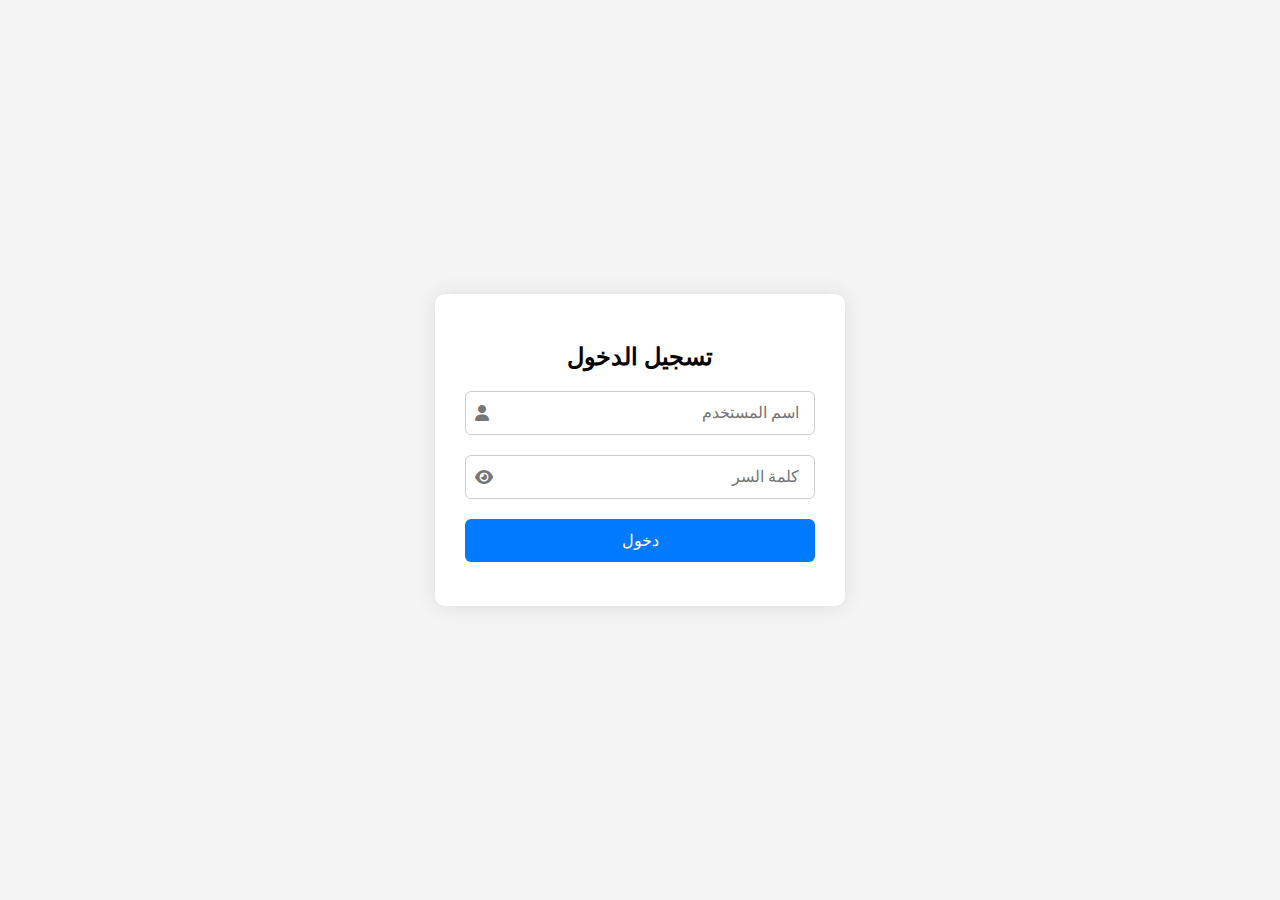
<file: Points/index.html>
<!DOCTYPE html>
<html lang="ar" dir="rtl">
<head>
    <meta charset="UTF-8">
    <title>تسجيل الدخول</title>
    <link rel="stylesheet" href="style.css">
    <link rel="stylesheet" href="https://cdnjs.cloudflare.com/ajax/libs/font-awesome/6.4.0/css/all.min.css">
    <script defer src="login.js"></script>
</head>
<body>
    <div class="login-box">
        <h2>تسجيل الدخول</h2>
        <div class="input-group">
            <i class="fas fa-user input-icon"></i>
            <input type="text" id="username" placeholder="اسم المستخدم" required>
        </div>
        <div class="input-group">
            <input type="password" id="password" placeholder="كلمة السر" required>
            <i class="fas fa-eye toggle-password"></i>
        </div>
        <button id="loginBtn">دخول</button>
        <p id="error" class="error"></p>
    </div>
</body>
</html>
</file>
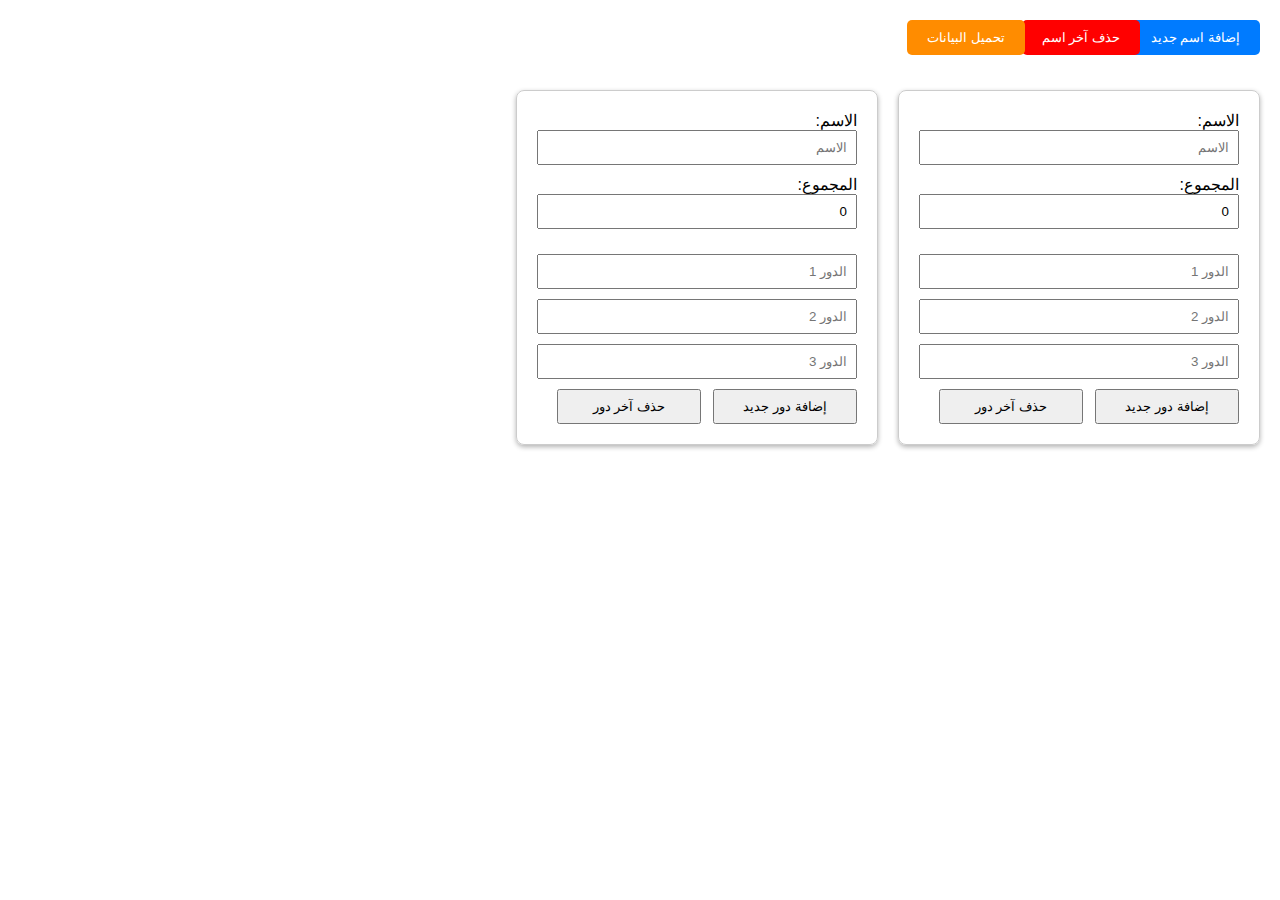
<file: Points.html>
<!DOCTYPE html>
<html dir="rtl" lang="ar">
<head>
    <meta charset="UTF-8">
    <meta name="viewport" content="width=device-width, initial-scale=1.0">
    <title>النقاط</title>
    <style>
        body {
            font-family: Arial, sans-serif;
            margin: 0;
            padding: 0;
            background: url('https://wallpaperaccess.com/full/260170.png') no-repeat center center fixed;
            background-size: cover;
            color: #fff;
            direction: rtl;
        }
        .form-container {
            display: flex;
            flex-wrap: wrap-reverse;
            gap: 20px;
            justify-content: flex-start;
            padding: 20px;
            margin-top: 70px;
        }
        .form-box {
            border: 1px solid #ccc;
            padding: 20px 20px 20px 40px;
            border-radius: 8px;
            box-shadow: 0 2px 5px rgba(0, 0, 0, 0.3);
            width: 300px;
            background: rgba(255, 255, 255, 0.9);
            color: #000;
            position: relative;
            display: flex;
            flex-direction: column;
            align-items: stretch;
        }
        .header {
            display: flex;
            flex-direction: column;
            margin-bottom: 15px;
            width: 100%;
        }
        .header input {
            width: 100%;
            padding: 8px;
            text-align: right;
            margin-bottom: 10px;
        }
        .form-box input {
            width: 100%;
            padding: 8px;
            margin-bottom: 10px;
            text-align: right;
        }
        .add-remove-buttons {
            display: flex;
            justify-content: space-between;
            width: 100%;
        }
        .add-remove-buttons button {
            width: 48%;
            padding: 8px 0;
            cursor: pointer;
        }
        .add-form-button, .delete-form-button {
            position: absolute;
            top: 20px;
            right: 20px;
            background-color: #007BFF;
            color: white;
            border: none;
            border-radius: 5px;
            padding: 10px 20px;
            cursor: pointer;
        }
        .delete-form-button {
            right: 140px;
            background-color: #FF0000;
        }
        .add-form-button:hover, .delete-form-button:hover {
            opacity: 0.9;
        }
        .save-button {
            position: absolute;
            top: 20px;
            right: 220px;
            background-color: #28a745;
            color: white;
            border: none;
            border-radius: 5px;
            padding: 10px 20px;
            cursor: pointer;
        }
        .download-button {
            position: absolute;
            top: 20px;
            right: 255px;
            background-color: #ff8c00;
            color: white;
            border: none;
            border-radius: 5px;
            padding: 10px 20px;
            cursor: pointer;
        }
    </style>
    <script>
        let formCount = 2;

        function calculateSum(formId) {
            const inputs = document.querySelectorAll(`#form${formId} .number-input`);
            let sum = 0;
            inputs.forEach(input => {
                sum += parseFloat(input.value) || 0;
            });
            document.getElementById(`total${formId}`).value = sum;
        }

        function addField(formId) {
            const form = document.getElementById(`form${formId}`);
            const fieldCount = form.querySelectorAll('.number-input').length + 1;

            const input = document.createElement('input');
            input.type = 'number';
            input.className = 'number-input';
            input.placeholder = `الدور ${fieldCount}`;
            input.style.textAlign = 'right';
            input.oninput = () => calculateSum(formId);

            const addButton = form.querySelector('.add-remove-buttons');
            form.insertBefore(input, addButton);
        }

        function removeField(formId) {
            const form = document.getElementById(`form${formId}`);
            const inputs = form.querySelectorAll('.number-input');
            const name = document.getElementById(`name${formId}`).value.trim();
            if (inputs.length > 1) {
                if (name && confirm(`هل أنت متأكد من حذف آخر دور في أدوار (${name})؟`)) {
                    inputs[inputs.length - 1].remove();
                } else if (!name) {
                    inputs[inputs.length - 1].remove();
                }
            }
        }

        function addNewForm() {
            formCount++;
            const formContainer = document.getElementById('formContainer');

            const formBox = document.createElement('div');
            formBox.className = 'form-box';
            formBox.id = `form${formCount}`;

            formBox.innerHTML = `
                <div class="header">
                    <label>الاسم:</label>
                    <input type="text" placeholder="الاسم" id="name${formCount}" style="text-align: right;">
                    <label>المجموع:</label>
                    <input type="number" id="total${formCount}" readonly style="text-align: right;">
                </div>
                <input type="number" class="number-input" placeholder="الدور 1" oninput="calculateSum(${formCount})" style="text-align: right;">
                <input type="number" class="number-input" placeholder="الدور 2" oninput="calculateSum(${formCount})" style="text-align: right;">
                <input type="number" class="number-input" placeholder="الدور 3" oninput="calculateSum(${formCount})" style="text-align: right;">
                <div class="add-remove-buttons">
                    <button type="button" onclick="addField(${formCount})">إضافة دور جديد</button>
                    <button type="button" onclick="removeField(${formCount})">حذف آخر دور</button>
                </div>
            `;
            formContainer.prepend(formBox);
        }

        function removeLastForm() {
            if (formCount > 1) {
                const form = document.getElementById(`form${formCount}`);
                const name = document.getElementById(`name${formCount}`).value.trim();
                if (name && confirm(`هل أنت متأكد من حذف (${name})؟`)) {
                    form.remove();
                    formCount--;
                } else if (!name) {
                    form.remove();
                    formCount--;
                }
            }
        }

        function downloadData() {
            const formsData = [];
            for (let i = 1; i <= formCount; i++) {
                const name = document.getElementById(`name${i}`).value.trim();
                const total = document.getElementById(`total${i}`).value;
                const roles = [];
                const inputs = document.querySelectorAll(`#form${i} .number-input`);
                inputs.forEach(input => roles.push(input.value));
                formsData.push({ name, total, roles });
            }

            // تحويل البيانات إلى CSV
            const csvRows = [];
            const headers = ['الاسم', 'المجموع', 'الأدوار'];
            csvRows.push(headers.join(','));

            formsData.forEach(form => {
                const row = [
                    `"${form.name}"`, // تأكيد تضمين الأسماء في علامات اقتباس
                    form.total,
                    `"${form.roles.join('; ')}"`  // تضمين الأدوار في علامات اقتباس أيضا
                ];
                csvRows.push(row.join(','));
            });

            // تحويل المصفوفة إلى سلسلة نصية
            const csvData = '\uFEFF' + csvRows.join('\n'); // إضافة BOM في بداية الملف لتفادي مشاكل الترميز
            const blob = new Blob([csvData], { type: 'text/csv;charset=utf-8;' });
            const url = URL.createObjectURL(blob);
            const a = document.createElement('a');
            a.href = url;
            a.download = 'نتائج.csv'; // اسم الملف عند تحميله
            a.click();
        }

        document.addEventListener('DOMContentLoaded', () => {
            for (let i = 1; i <= formCount; i++) {
                calculateSum(i);
            }
        });
    </script>
</head>
<body>

    <button type="button" class="add-form-button" onclick="addNewForm()">إضافة اسم جديد</button>
    <button type="button" class="delete-form-button" onclick="removeLastForm()">حذف آخر اسم</button>
    <button type="button" class="download-button" onclick="downloadData()">تحميل البيانات</button>

    <div id="formContainer" class="form-container">
        <div class="form-box" id="form1">
            <div class="header">
                <label>الاسم:</label>
                <input type="text" placeholder="الاسم" id="name1" style="text-align: right;">
                <label>المجموع:</label>
                <input type="number" id="total1" readonly style="text-align: right;">
            </div>
            <input type="number" class="number-input" placeholder="الدور 1" oninput="calculateSum(1)" style="text-align: right;">
            <input type="number" class="number-input" placeholder="الدور 2" oninput="calculateSum(1)" style="text-align: right;">
            <input type="number" class="number-input" placeholder="الدور 3" oninput="calculateSum(1)" style="text-align: right;">
            <div class="add-remove-buttons">
                <button type="button" onclick="addField(1)">إضافة دور جديد</button>
                <button type="button" onclick="removeField(1)">حذف آخر دور</button>
            </div>
        </div>

        <div class="form-box" id="form2">
            <div class="header">
                <label>الاسم:</label>
                <input type="text" placeholder="الاسم" id="name2" style="text-align: right;">
                <label>المجموع:</label>
                <input type="number" id="total2" readonly style="text-align: right;">
            </div>
            <input type="number" class="number-input" placeholder="الدور 1" oninput="calculateSum(2)" style="text-align: right;">
            <input type="number" class="number-input" placeholder="الدور 2" oninput="calculateSum(2)" style="text-align: right;">
            <input type="number" class="number-input" placeholder="الدور 3" oninput="calculateSum(2)" style="text-align: right;">
            <div class="add-remove-buttons">
                <button type="button" onclick="addField(2)">إضافة دور جديد</button>
                <button type="button" onclick="removeField(2)">حذف آخر دور</button>
            </div>
        </div>
    </div>

</body>
</html>
</file>
<file: Points/style.css>
body {
    font-family: Arial, sans-serif;
    background: #f4f4f4;
    display: flex;
    justify-content: center;
    align-items: center;
    height: 100vh;
    margin: 0;
    direction: rtl;
}

.login-box {
    background: #fff;
    padding: 30px;
    border-radius: 10px;
    box-shadow: 0 0 20px rgba(0, 0, 0, 0.1);
    width: 350px;
    text-align: center;
}

.input-group {
    position: relative;
    margin: 20px 0;
}

input {
    width: 100%;
    padding: 12px 15px 12px 40px; /* padding لترك مساحة يسار */
    border: 1px solid #ccc;
    border-radius: 6px;
    font-size: 16px;
    box-sizing: border-box;
    text-align: right;
}

.input-icon,
.toggle-password {
    position: absolute;
    top: 50%;
    transform: translateY(-50%);
    left: 10px; /* الأيقونة تظهر على يسار الحقل */
    color: #777;
    font-size: 16px;
    z-index: 2;
}

button {
    background: #007BFF;
    color: white;
    border: none;
    padding: 12px;
    width: 100%;
    border-radius: 6px;
    font-size: 16px;
    cursor: pointer;
}

button:hover {
    background: #0056b3;
}

.error {
    color: red;
    font-size: 14px;
    margin-top: 10px;
}
</file>
